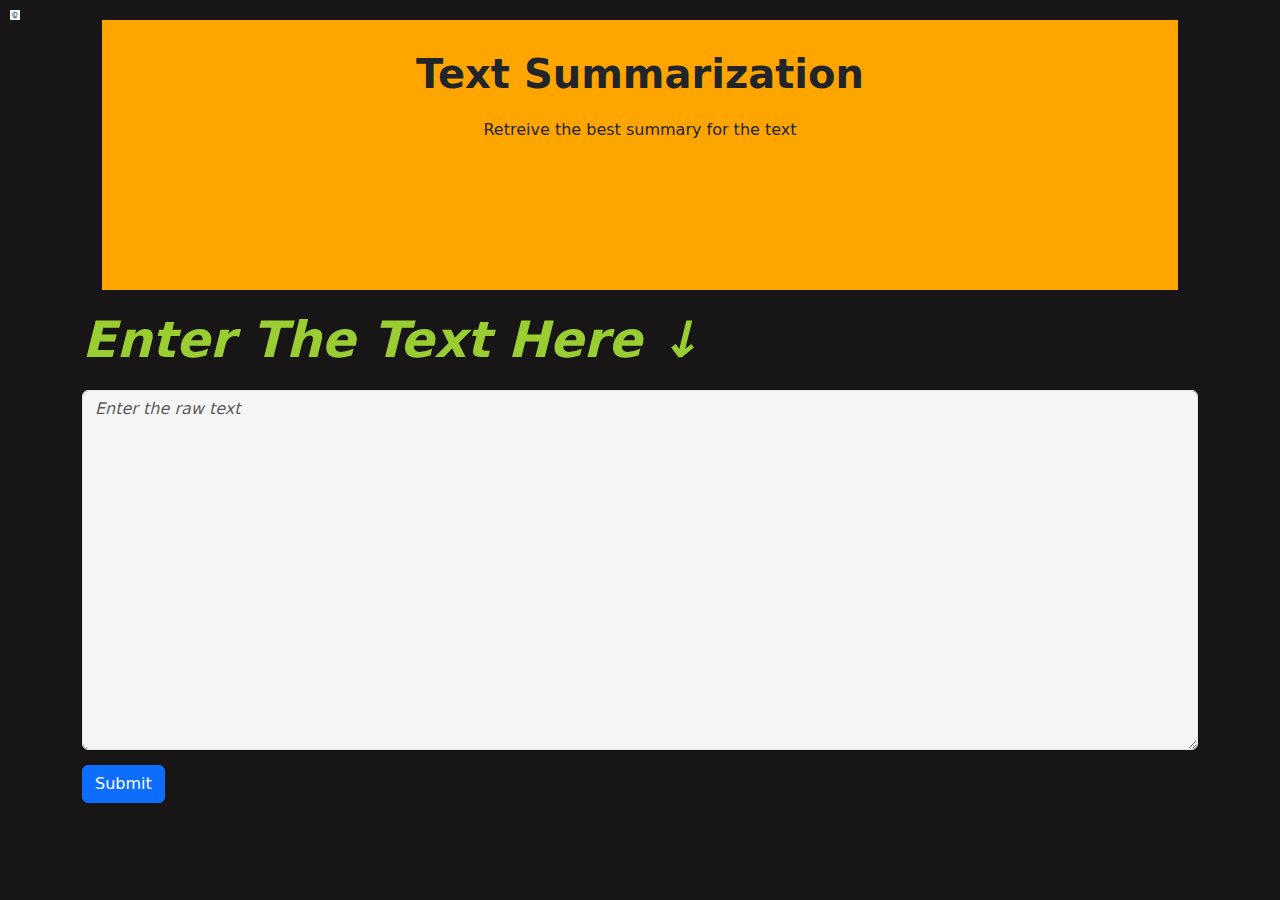
<file: templates/index.html>
<!DOCTYPE html>
<html lang="en">
<head>
    <meta charset="UTF-8">
    <meta name="viewport" content="width=, initial-scale=1.0">
    <title>Text summarization</title>
    <link href="https://cdn.jsdelivr.net/npm/bootstrap@5.3.3/dist/css/bootstrap.min.css" rel="stylesheet" integrity="sha384-QWTKZyjpPEjISv5WaRU9OFeRpok6YctnYmDr5pNlyT2bRjXh0JMhjY6hW+ALEwIH" crossorigin="anonymous">
    <link rel="stylesheet" href="/static/style.css"></link>
</head>
<body>
    <div class="container">
        <img src="n.jpg" alt="Logo" class="logo"> 
        <div class="jumbotron jumbotron-fluid">
            <div class="contianer">
            
          <h1 class="dispaly-4 heading">Text Summarization</h1>
          <p class="load">Retreive the best summary for the text</p>
        </div>
        </div>
       <h2 class = "Text"> Enter The Text Here ↓</h2>
        <form action="/analyze" method="post">
            <textarea name ="rawtext" class="form-control corm",rows=3 placeholder="Enter the raw text"></textarea>
            <button class="btn btn-primary submit_btn" type="submit">Submit</button>
      
            </form>
      </div>
      
    <script src="https://cdn.jsdelivr.net/npm/@popperjs/core@2.11.8/dist/umd/popper.min.js" integrity="sha384-I7E8VVD/ismYTF4hNIPjVp/Zjvgyol6VFvRkX/vR+Vc4jQkC+hVqc2pM8ODewa9r" crossorigin="anonymous"></script>
    <script src="https://cdn.jsdelivr.net/npm/bootstrap@5.3.3/dist/js/bootstrap.min.js" integrity="sha384-0pUGZvbkm6XF6gxjEnlmuGrJXVbNuzT9qBBavbLwCsOGabYfZo0T0to5eqruptLy" crossorigin="anonymous"></script>


</body>
</html>
</file>
<file: static/style.css>
body{
    background-color: rgb(23, 21, 21);
}
.logo {
    width: 10px; 
    height: auto; 
    position: absolute;
    top: 10px;
    left: 10px;
}
.jumbotron{
    background-color: orange;
    margin: 20px;
    padding: 10px;
    height: 30vh;
}
.original_txt{
    background-color: orangered;
    font-size: 20px;
    font-weight: bold;
    padding: 2px;
    display: flex;
    justify-content: center;
}
.summary_txt{
    background-color: greenyellow;
    font-size: 20px;
    font-weight: bold;
    padding: 2px;
    display: flex;
    justify-content: center;

}
.srt{
display: flex;
flex-direction: row;
}
.originalTxt{
    background-color: grey;
    color: white;
    margin: 10px;
    padding: 20px;
}
.summaryTxt{
    background-color:black;
    color: white;
    margin: 10px;
    padding: 20px;
    margin-left: 10px;
}
.heading{
    font-weight: bold;
    margin: 20px;
    display: flex;
    justify-content:center;
}
.load{
    display: flex;
    justify-content: center;
}
.submit_btn{
    margin-top: 15px;

    
}
.corm{
    background-color: whitesmoke;
    color: red;
    height : 40vh;
    /* margin: 10px; */
    margin-top: 20px;
    font-style: oblique;
}
.Text{
    color: yellowgreen;
    font-size: 50px;
    font-style: italic;
    font-weight: bold;
}
</file>
